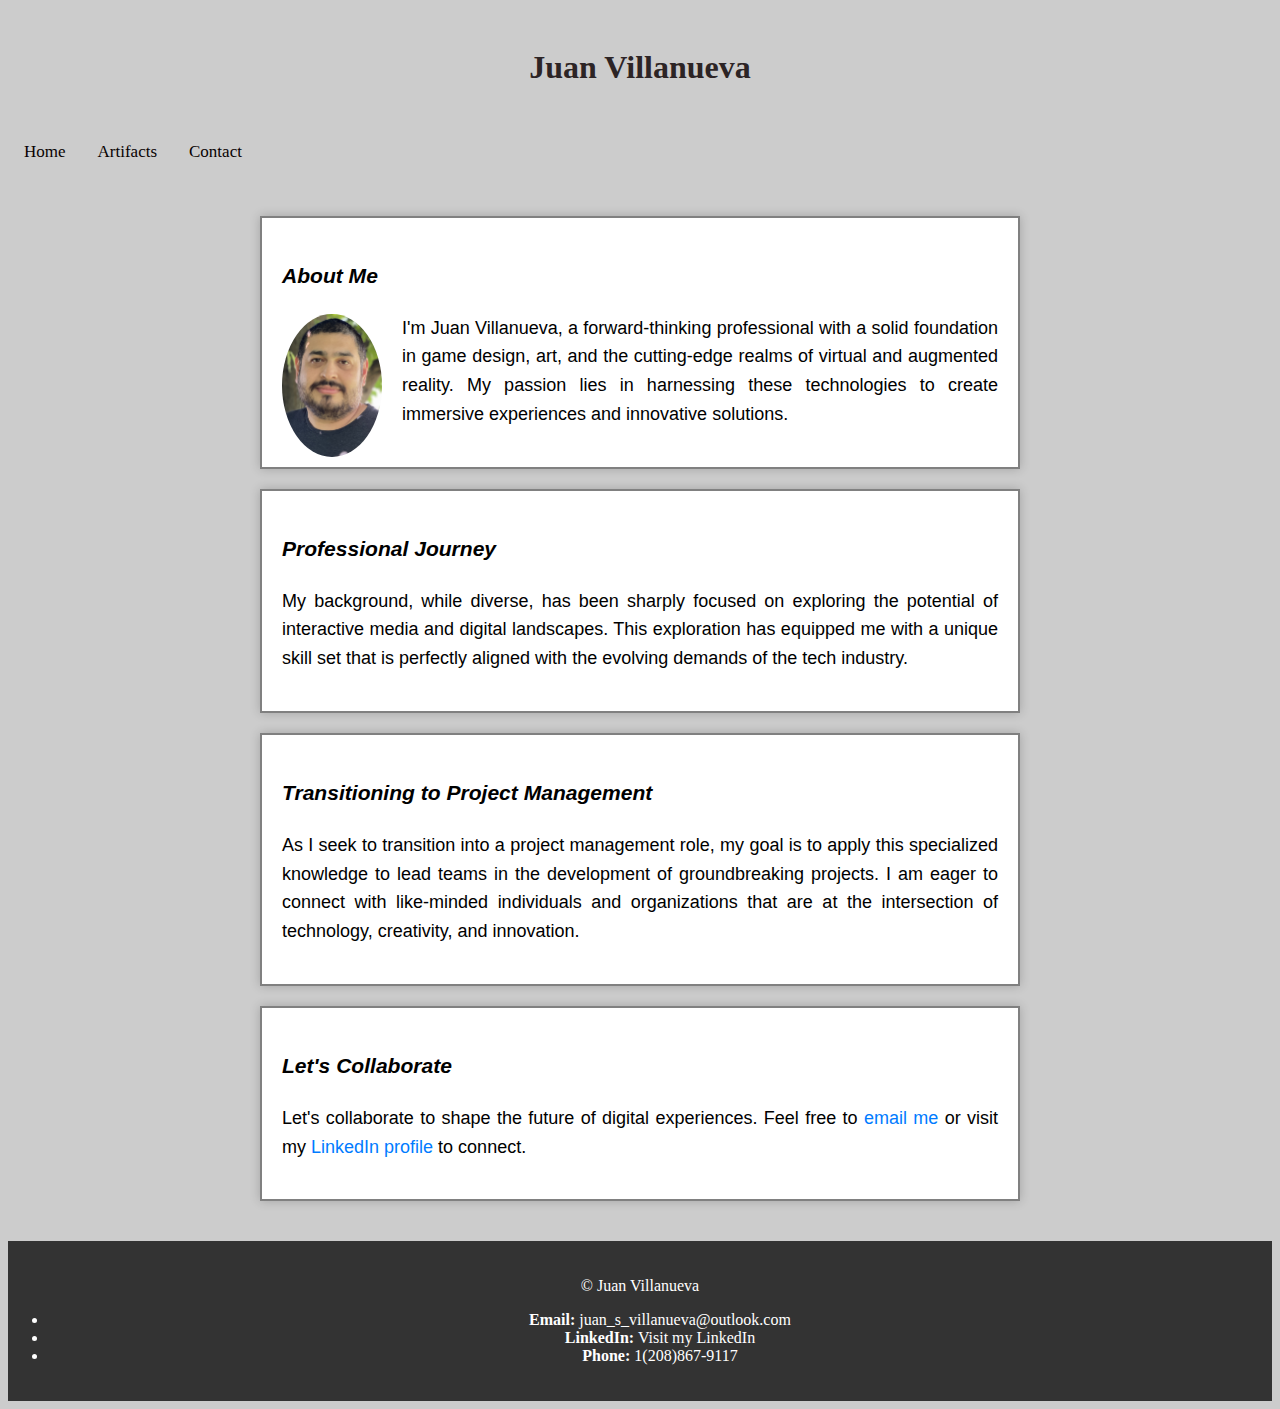
<file: index.html>
<!doctype html>
<html lang="en">
<head>
    <meta charset="UTF-8">
    <meta name='viewport' content='width=device-width, initial-scale=1.0'>
    <title>Juan's Portfolio</title>
    <link rel="stylesheet" href="styles.css">
    <link href="https://cdn.jsdelivr.net/npm/bootstrap@5.3.2/dist/css/bootstrap.min.css" rel="stylesheet" integrity="sha384-T3c6CoIi6uLrA9TneNEoa7RxnatzjcDSCmG1MXxSR1GAsXEV/Dwwykc2MPK8M2HN" crossorigin="anonymous">
    <script src="https://cdn.jsdelivr.net/npm/bootstrap@5.3.2/dist/js/bootstrap.bundle.min.js" integrity="sha384-C6RzsynM9kWDrMNeT87bh95OGNyZPhcTNXj1NW7RuBCsyN/o0jlpcV8Qyq46cDfL" crossorigin="anonymous"></script>
</head>
<body>
    <header>
        <div class="container">
            <h1>Juan Villanueva</h1>
        </div>
    </header>
    
    <nav class="topnav">
        <a href="index.html">Home</a>
        <a href="artifacts.html">Artifacts</a>
        <a href="contact.html">Contact</a>
        
    </nav>

    <main>
        <div id="bio">
            <section id="about-me">
                <h3>About Me</h3>
                <img src="IMG_1816.jpg" alt="profile picture" class="profile-pic">
                <p1>
                    I'm Juan Villanueva, a forward-thinking professional with a solid foundation in game design, 
                    art, and the cutting-edge realms of virtual and augmented reality. My passion lies in harnessing 
                    these technologies to create immersive experiences and innovative solutions.
                </p>
            </section>

            <section id="professional-journey">
                <h3>Professional Journey</h3>
                <p2>
                    My background, while diverse, has been sharply focused on exploring the potential of interactive media 
                    and digital landscapes. This exploration has equipped me with a unique skill set that is perfectly aligned
                    with the evolving demands of the tech industry.
                </p>
            </section>

            <section id="project-management">
                <h3>Transitioning to Project Management</h3>
                <p3>
                    As I seek to transition into a project management role, my goal is to apply this specialized knowledge to lead 
                    teams in the development of groundbreaking projects. I am eager to connect with like-minded individuals and 
                    organizations that are at the intersection of technology, creativity, and innovation.
                </p>
            </section>

            <section id="collaboration">
                <a href="contact.html" style="text-decoration: none; color: inherit;">
                    <h3>Let's Collaborate</h3>
                    <p>
                        Let's collaborate to shape the future of digital experiences. Feel free to <a href="mailto:juan_s_villanueva@outlook.com">email me</a> or visit my <a href="https://www.linkedin.com/in/juan-s-villanueva">LinkedIn profile</a> to connect.
                    </p>
                </a>
            </section>
            
        </div>
    </main>

    <footer>
        <div class="container">
            <p>&copy; Juan Villanueva</p>
            <ul>
                <li><strong>Email:</strong> juan_s_villanueva@outlook.com</li>
                <li><strong>LinkedIn:</strong> <a href="https://www.linkedin.com/in/juan-s-villanueva">Visit my
                        LinkedIn</a></li>
                <li><strong>Phone:</strong> 1(208)867-9117</li>
            </ul>
        </div>
    </footer>
</body>
</html>
</file>
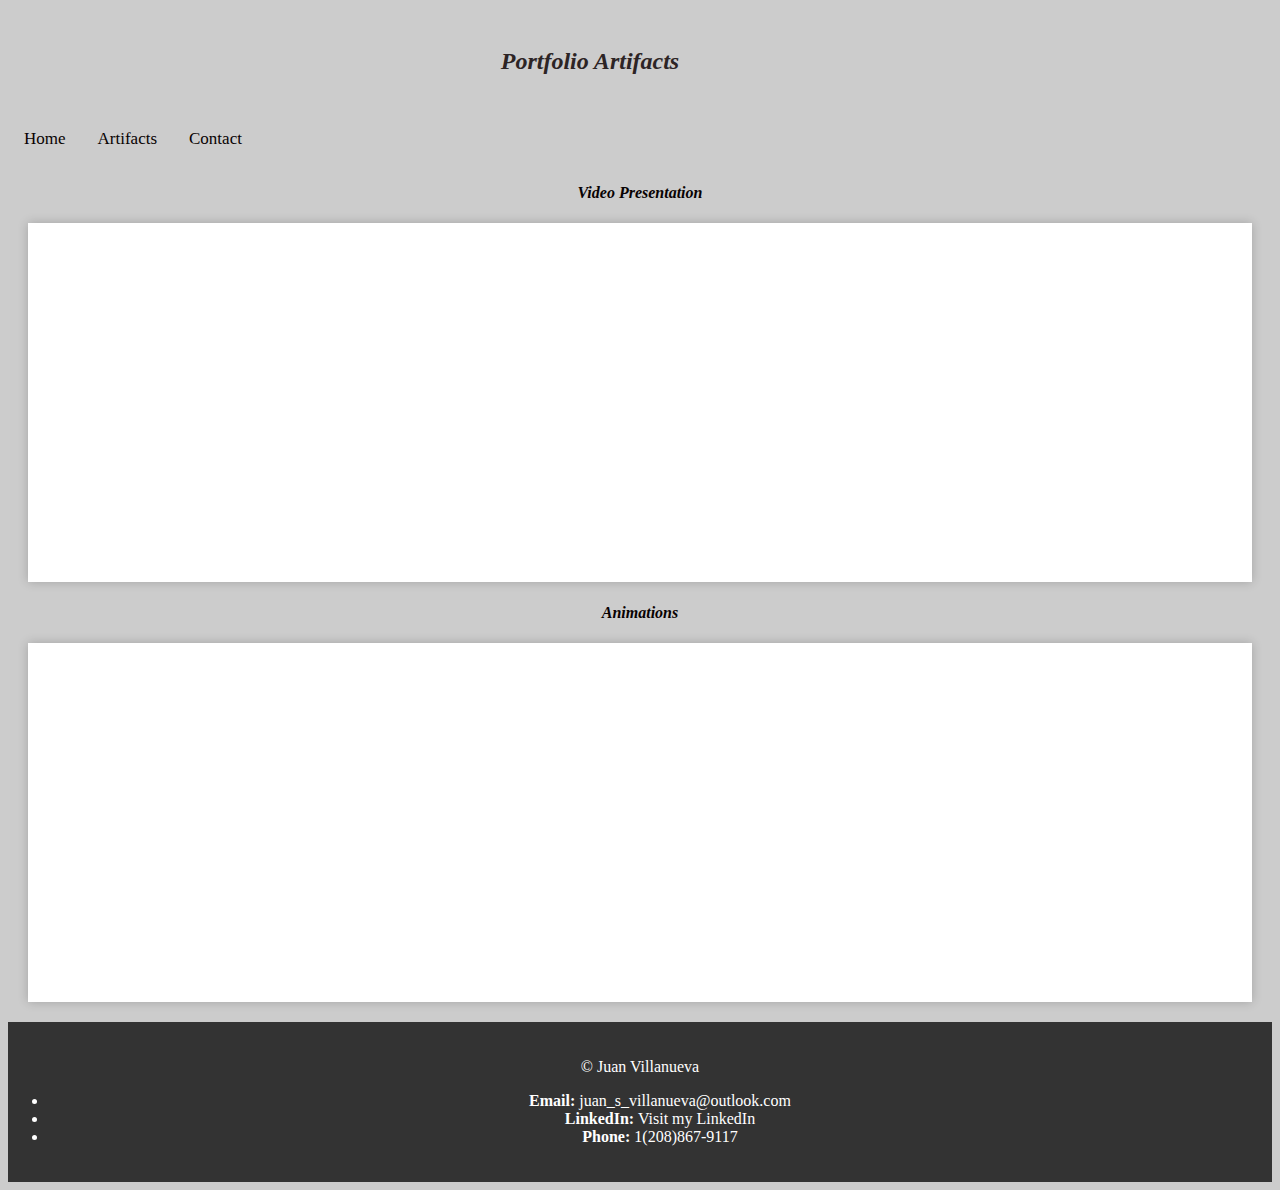
<file: artifacts.html>
<!DOCTYPE html>
<html lang="en">

<head>
    <meta charset="UTF-8">
    <meta name='viewport' content='width=device-width, initial-scale=1.0'>
    <title>Portfolio Artifacts</title>
    <link rel="stylesheet" href="styles.css">
    <link href="https://cdn.jsdelivr.net/npm/bootstrap@5.3.2/dist/css/bootstrap.min.css" rel="stylesheet"
        integrity="sha384-T3c6CoIi6uLrA9TneNEoa7RxnatzjcDSCmG1MXxSR1GAsXEV/Dwwykc2MPK8M2HN" crossorigin="anonymous">
    <script src="https://cdn.jsdelivr.net/npm/bootstrap@5.3.2/dist/js/bootstrap.bundle.min.js"
        integrity="sha384-C6RzsynM9kWDrMNeT87bh95OGNyZPhcTNXj1NW7RuBCsyN/o0jlpcV8Qyq46cDfL"
        crossorigin="anonymous"></script>
</head>

<body>
    <header class="text-center">
        <h2>Portfolio Artifacts</h2>
    </header>

    <div class="topnav">
        <a href="index.html">Home</a>
        <a href="artifacts.html">Artifacts</a>
        <a href="contact.html">Contact</a>
    </div>

    <div class="container mt-5">

        <div class="row justify-content-center">
            <div class="col-md-6">
                <h4>Video Presentation</h4>
                <div id="video">
                    <div class="embed-responsive embed-responsive-16by9 mb-4">
                        <iframe width="560" height="315"
                            src="https://www.youtube.com/embed/1eH36TV8h20?si=GkRcSImV_roHvfp2"
                            title="YouTube video player" frameborder="0"
                            allow="accelerometer; autoplay; clipboard-write; encrypted-media; gyroscope; picture-in-picture; web-share"
                            referrerpolicy="strict-origin-when-cross-origin" allowfullscreen></iframe>
                    </div>
                </div>
                <h4>Animations</h4>
                <div id="video">
                    <div class="embed-responsive embed-responsive-16by9 mb-4">
                        <iframe width="560" height="315"
                            src="https://www.youtube.com/embed/sD00c-p-5hg?si=ZR328gEqv2eunMq4"
                            title="YouTube video player" frameborder="0"
                            allow="accelerometer; autoplay; clipboard-write; encrypted-media; gyroscope; picture-in-picture; web-share"
                            referrerpolicy="strict-origin-when-cross-origin" allowfullscreen></iframe>
                    </div>
                </div>
            </div>
        </div>

        
    </div>
    <footer>
        <div class="container">
            <p>&copy; Juan Villanueva</p>
            <ul>
                <li><strong>Email:</strong> juan_s_villanueva@outlook.com</li>
                <li><strong>LinkedIn:</strong> <a href="https://www.linkedin.com/in/juan-s-villanueva">Visit my
                        LinkedIn</a></li>
                <li><strong>Phone:</strong> 1(208)867-9117</li>
            </ul>
        </div>
    </footer>
</body>

</html>
</file>
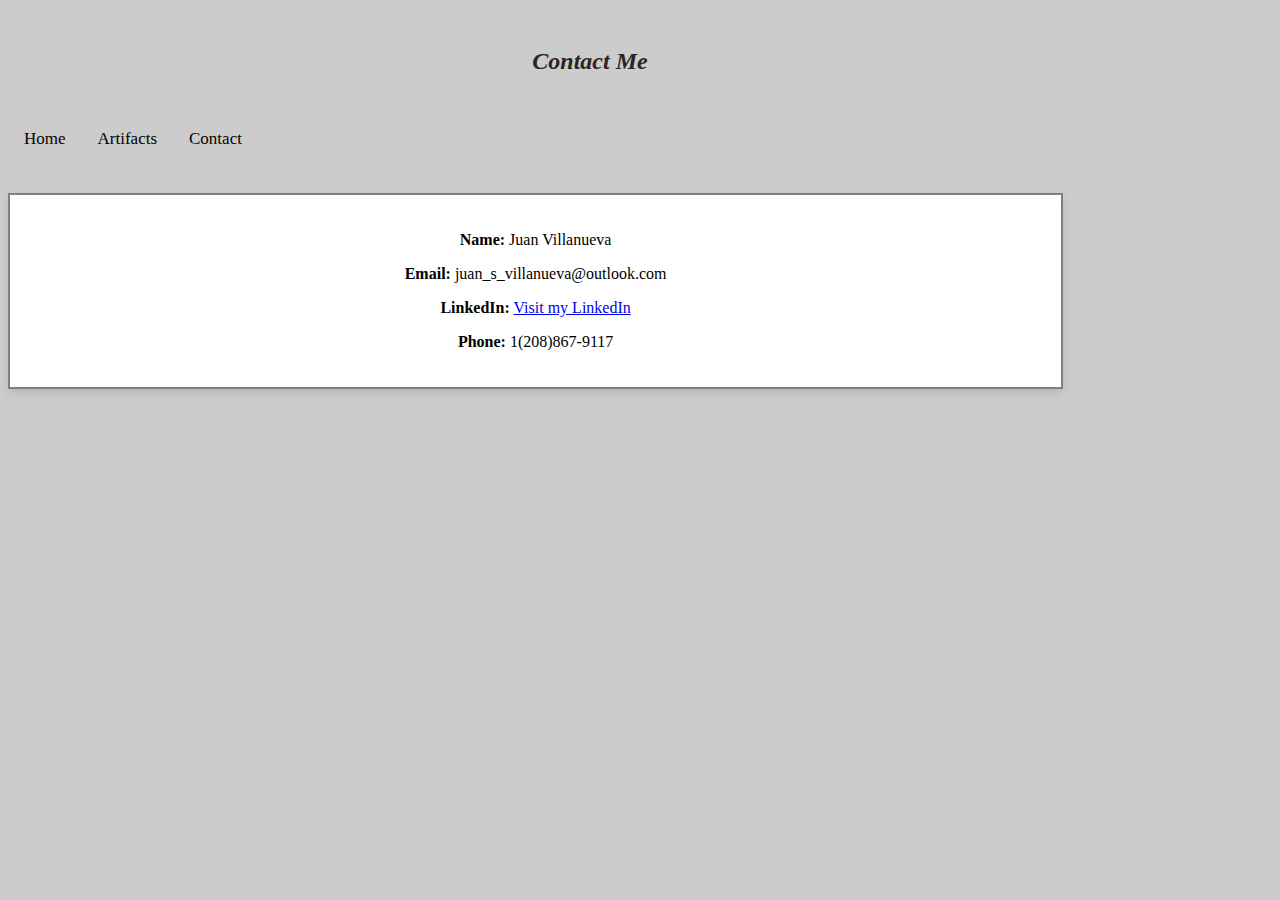
<file: contact.html>
<!DOCTYPE html>
<html lang="en">
<head>
    <meta charset="UTF-8">
    <meta name='viewport' content='width=device-width, initial-scale=1.0'>
    <title>Juan's Portfolio</title>
    <link rel="stylesheet" href="styles.css">
    <link href="https://cdn.jsdelivr.net/npm/bootstrap@5.3.2/dist/css/bootstrap.min.css" rel="stylesheet"
        integrity="sha384-T3c6CoIi6uLrA9TneNEoa7RxnatzjcDSCmG1MXxSR1GAsXEV/Dwwykc2MPK8M2HN" crossorigin="anonymous">
    <script src="https://cdn.jsdelivr.net/npm/bootstrap@5.3.2/dist/js/bootstrap.bundle.min.js"
        integrity="sha384-C6RzsynM9kWDrMNeT87bh95OGNyZPhcTNXj1NW7RuBCsyN/o0jlpcV8Qyq46cDfL"
        crossorigin="anonymous"></script>
</head>
<body>
    <header class="text-center">
        <h2>Contact Me</h2>
    </header>

    <div class="topnav">
        <a href="index.html">Home</a>
        <a href="artifacts.html">Artifacts</a>
        <a href="contact.html">Contact</a>
    </div>
    
    <div class="container mt-5">
        <div class="row justify-content-center">
            <div class="col-md-6">
                <section id="contact-info" class="card card-body shadow">
                    <p><strong>Name:</strong> Juan Villanueva</p>
                    <p><strong>Email:</strong> juan_s_villanueva@outlook.com</p>
                    <p><strong>LinkedIn:</strong> <a href="https://www.linkedin.com/in/juan-s-villanueva">Visit my LinkedIn</a></p>
                    <p><strong>Phone:</strong> 1(208)867-9117</p>
                </section>
            </div>
        </div>
    </div>
</body>
</html>
</file>
<file: styles.css>
@keyframes fadeIn {
    from {
        opacity: 0;
        /* Start fully transparent */
        transform: translateY(-50px);
        /* Start 20px above the original position */
    }

    to {
        opacity: 1;
        /* End fully opaque */
        transform: translateY(0);
        /* End at the original position */
    }
}

header {
    text-align: center;
    /* Centers the text horizontally within the header */
    width: 100%;
    /* Ensures the header extends full width */
    padding: 20px 0;
    /* Adds some padding above and below the text */
    color: rgb(44, 36, 37);
    /* Dark color for text */
    animation: fadeIn 1s ease-out forwards;
    /* Applying the animation */
}

body {
    background-color: #ccc;

}

footer {
    color: #ffffff; /* White text */
    background-color: #333333; /* Dark gray background */
    text-align: center;
    padding: 20px 0;
}

footer a, footer a:hover {
    color: #ffffff; /* Ensuring links are also white, with an underline on hover */
    text-decoration: none; /* Default state without underline */
}

footer a:hover {
    text-decoration: underline; /* Only underline on hover */
}

.topnav {
    background-color: transparent;
    overflow: hidden;
}

/* Style the links inside the navigation bar */
.topnav a {
    float: left;
    color: #080202;
    text-align: center;
    padding: 14px 16px;
    text-decoration: none;
    font-size: 17px;
}

/* Change the color of links on hover */
.topnav a:hover {
    background-color: #ddd;
    color: black;
}

h1 {
    text-align: center;
}


h2 {
    font-kerning: auto;
    font-style: italic;

}

h3 {
    font-kerning: auto;
    font-style: italic;

}
h3:hover {
    background-color: #ffffff;
    color: rgb(53, 53, 53);
}

h4 {
    text-align: center;
    font-kerning: auto;
    font-style: italic;
    color: #080202;
    animation: fadeIn 1.5s ease-out forwards;

}

h4:hover {
    background-color: #fcdddd;
    color: rgb(53, 53, 53);
}

section {
    border: 2px solid #808080;
    /* Adds a light grey border */
    padding: 20px;
    /* Adds space inside the borders */
    margin-top: 30px;
    /* Space above each section */
    margin-bottom: 50px;
    /* Space below each section */
    background-color: #fff;
    /* Optional: Adds a white background */
    box-shadow: 0 2px 5px rgba(0, 0, 0, 0.1);
    /* Optional: Adds a subtle shadow for depth */
}

#about-me {
    margin-top: 50px;
    /* Space above each paragraph */
    margin-bottom: 50px;
    /* Space below each paragraph */
    animation: fadeIn 1.25s ease-out forwards;
    transition: transform 0.3s ease, box-shadow 0.3s ease;
    /* Smooth transition for transform and shadow */
    transform: scale(1);
    /* Normal size */
    box-shadow: 0 0 10px rgba(0, 0, 0, 0.2);
    /* Soft shadow for depth */
    margin: 20px;
    /* Ensure there's space around the section */
    padding: 20px;
    /* Padding inside the section */
    background-color: #fff;
    /* Background color for visibility */
}

#about-me:hover {
    transform: scale(1.1);
    /* Enlarge the section by 10% */
    box-shadow: 0 0 20px rgba(0, 0, 0, 0.5);
    /* Increase shadow for pop effect */
}

#professional-journey {
    margin-top: 20px;
    /* Space above each paragraph */
    margin-bottom: 60px;
    /* Space below each paragraph */
    animation: fadeIn 1.5s ease-out forwards;
    transition: transform 0.3s ease, box-shadow 0.3s ease;
    /* Smooth transition for transform and shadow */
    transform: scale(1);
    /* Normal size */
    box-shadow: 0 0 10px rgba(0, 0, 0, 0.2);
    /* Soft shadow for depth */
    margin: 20px;
    /* Ensure there's space around the section */
    padding: 20px;
    /* Padding inside the section */
    background-color: #fff;
    /* Background color for visibility */
}

#professional-journey:hover {
    transform: scale(1.1);
    /* Enlarge the section by 10% */
    box-shadow: 0 0 20px rgba(0, 0, 0, 0.5);
    /* Increase shadow for pop effect */
}


#project-management {
    margin-top: 50px;
    /* Space above each paragraph */
    margin-bottom: 50px;
    /* Space below each paragraph */
    animation: fadeIn 1.75s ease-out forwards;
    transition: transform 0.3s ease, box-shadow 0.3s ease;
    /* Smooth transition for transform and shadow */
    transform: scale(1);
    /* Normal size */
    box-shadow: 0 0 10px rgba(0, 0, 0, 0.2);
    /* Soft shadow for depth */
    margin: 20px;
    /* Ensure there's space around the section */
    padding: 20px;
    /* Padding inside the section */
    background-color: #ffffff;
    /* Background color for visibility */
}

#project-management:hover {
    transform: scale(1.1);
    /* Enlarge the section by 10% */
    box-shadow: 0 0 20px rgba(0, 0, 0, 0.5);
    /* Increase shadow for pop effect */
}

#collaboration {
    margin-top: 20px;
    /* Space above each paragraph */
    margin-bottom: 50px;
    /* Space below each paragraph */
    animation: fadeIn 2s ease-out forwards;
    transition: transform 0.3s ease, box-shadow 0.3s ease;
    /* Smooth transition for transform and shadow */
    transform: scale(1);
    /* Normal size */
    box-shadow: 0 0 10px rgba(0, 0, 0, 0.2);
    /* Soft shadow for depth */
    margin: 20px;
    /* Ensure there's space around the section */
    padding: 20px;
    /* Padding inside the section */
    background-color: #fff;
    /* Background color for visibility */
    display: block;
    /* Make the link fill the entire section */
    cursor: pointer;
    /* Change cursor to indicate clickable area */
    color: inherit;
    /* Inherits text color from parent */
    text-decoration: none;
    /* Removes underline from link */
}

#collaboration:hover {
    transform: scale(1.1);
    /* Enlarge the section by 10% */
    box-shadow: 0 0 20px rgba(0, 0, 0, 0.5);
    /* Increase shadow for pop effect */
}

#contact-info {
    width: 80%;
    /* Adjust based on preference */
    padding: 20px;
    box-shadow: 0 4px 8px rgba(0, 0, 0, 0.1);
    /* Optional: adds shadow for depth */
    text-align: center;
    /* Centers the text */
}

#bio {
    font-size: large;
    max-width: 800px;
    margin: auto;
    padding: 20px;
    font-family: Arial, Helvetica, sans-serif;
    font-weight: 400;
}

#bio h2 {
    color: #333;
    margin-top: 20px;
}

#video {
    margin-top: 50px;
    /* Space above each paragraph */
    margin-bottom: 50px;
    /* Space below each paragraph */
    animation: fadeIn 1.75s ease-out forwards;
    transition: transform 0.3s ease, box-shadow 0.3s ease;
    /* Smooth transition for transform and shadow */
    transform: scale(1);
    /* Normal size */
    box-shadow: 0 0 10px rgba(0, 0, 0, 0.2);
    /* Soft shadow for depth */
    margin: 20px;
    /* Ensure there's space around the section */
    padding: 20px;
    /* Padding inside the section */
    background-color: #ffffff;
    /* Background color for visibility */
}

.profile-pic {
    max-width: 100px;
    border-radius: 50%;
    float: left;
    margin-right: 20px;
}

#bio {
    text-align: justify;
    line-height: 1.6;
}

#bio a {
    color: #007bff;
    text-decoration: none;
}

#bio a:hover {
    text-decoration: underline;
}

header h2 {
    margin-left: -100px;
}
</file>
